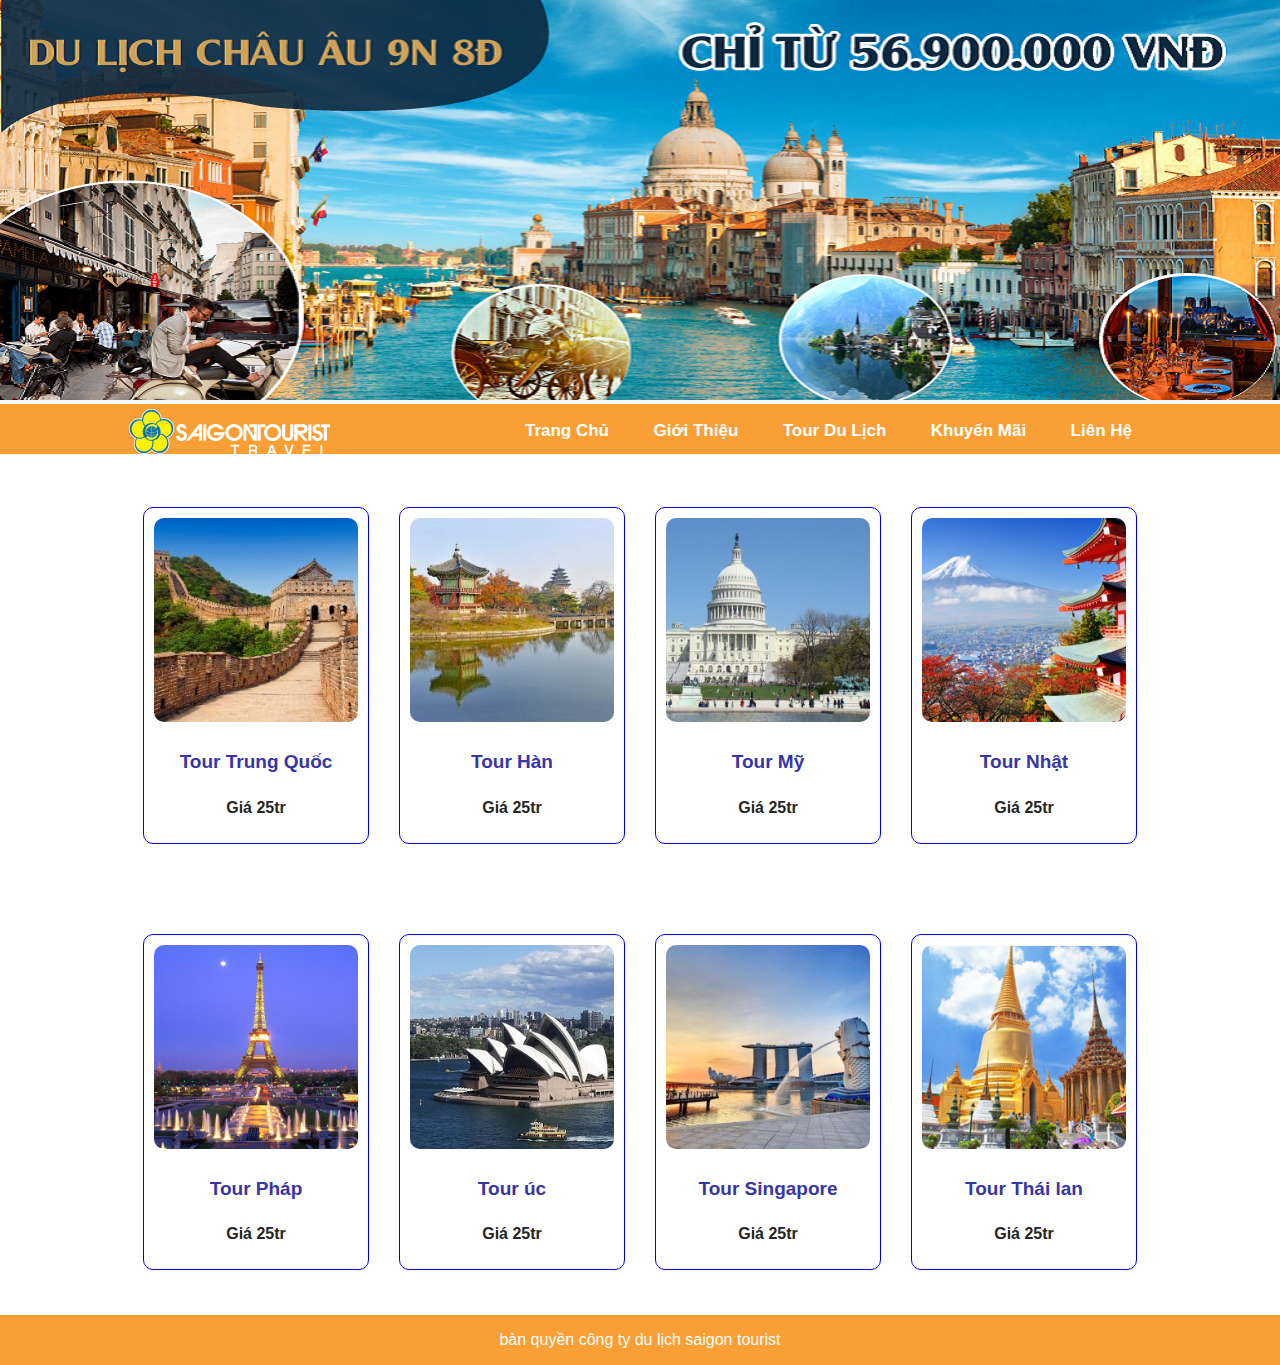
<file: index.html>
<!doctype html>
<html>
<head>
<meta charset="utf-8">
<title>Trang Chủ</title>
	<link rel="stylesheet" href="css/style.css">
	<link rel="icon" href="img/favicon.png" type="image/x-icon">
</head>

<body>
	
	<div class="banner">
		<img src="img/banner.png" alt="" class="img-100">
	</div>
<!--xong banner-->
<div class="header">
	<div class="container">
		<div class="logo"><a href="#"><img src="img/logo.png" alt=""></a></div>
		<div class="menu">
			<a href="index.html">trang chủ</a>
			<a href="#">giới thiệu</a>
			<a href="#">tour du lịch</a>
			<a href="#">khuyến mãi</a>
			<a href="lien he.html">liên hệ</a>
<!--link # mean no active link aka placeholder-->
		</div>
	</div>
</div>
<!--xong header-->
	
<main>
	<div class="container">
 	 <div class="w-25">
		<div class="vien">
			<img src="img/china.jpg" alt="" class="img-100 bo-goc">
			<h4 class="tour"> Tour Trung Quốc</h4>
			<p class="gia"> Giá 25tr</p>
		</div>
 	 </div>
	
	<div class="w-25">
		<div class="vien">
			<img src="img/hàn.jpg" alt="" class="img-100 bo-goc">
			<h4 class="tour"> Tour Hàn</h4>
			<p class="gia"> Giá 25tr</p>
		</div>
  	</div>
	
	<div class="w-25">
		<div class="vien">
			<img src="img/mỹ.jpg" alt="" class="img-100 bo-goc">
			<h4 class="tour"> Tour Mỹ</h4>
			<p class="gia"> Giá 25tr</p>
		</div>
  	</div>
	
	<div class="w-25">
		<div class="vien">
			<img src="img/nhật.jpg" alt="" class="img-100 bo-goc">
			<h4 class="tour"> Tour Nhật</h4>
			<p class="gia"> Giá 25tr</p>
		</div>
  	</div>
		
 	 <div class="w-25">
		<div class="vien">
			<img src="img/pháp.jpg" alt="" class="img-100 bo-goc">
			<h4 class="tour"> Tour Pháp</h4>
			<p class="gia"> Giá 25tr</p>
		</div>
 	 </div>
	
	<div class="w-25">
		<div class="vien">
			<img src="img/Úc.jpg" alt="" class="img-100 bo-goc">
			<h4 class="tour"> Tour úc</h4>
			<p class="gia"> Giá 25tr</p>
		</div>
  	</div>
	
	<div class="w-25">
		<div class="vien">
			<img src="img/singapore.jpg" alt="" class="img-100 bo-goc">
			<h4 class="tour"> Tour Singapore</h4>
			<p class="gia"> Giá 25tr</p>
		</div>
  	</div>
	
	<div class="w-25">
		<div class="vien">
			<img src="img/thai lan.jpg" alt="" class="img-100 bo-goc">
			<h4 class="tour"> Tour Thái lan</h4>
			<p class="gia"> Giá 25tr</p>
		</div>
  	</div>
</div>
	
</main>
<!--xong main content-->
	
<footer>
	<p> bản quyền công ty du lịch saigon tourist</p>
</footer>
	
</body>
</html>
</file>
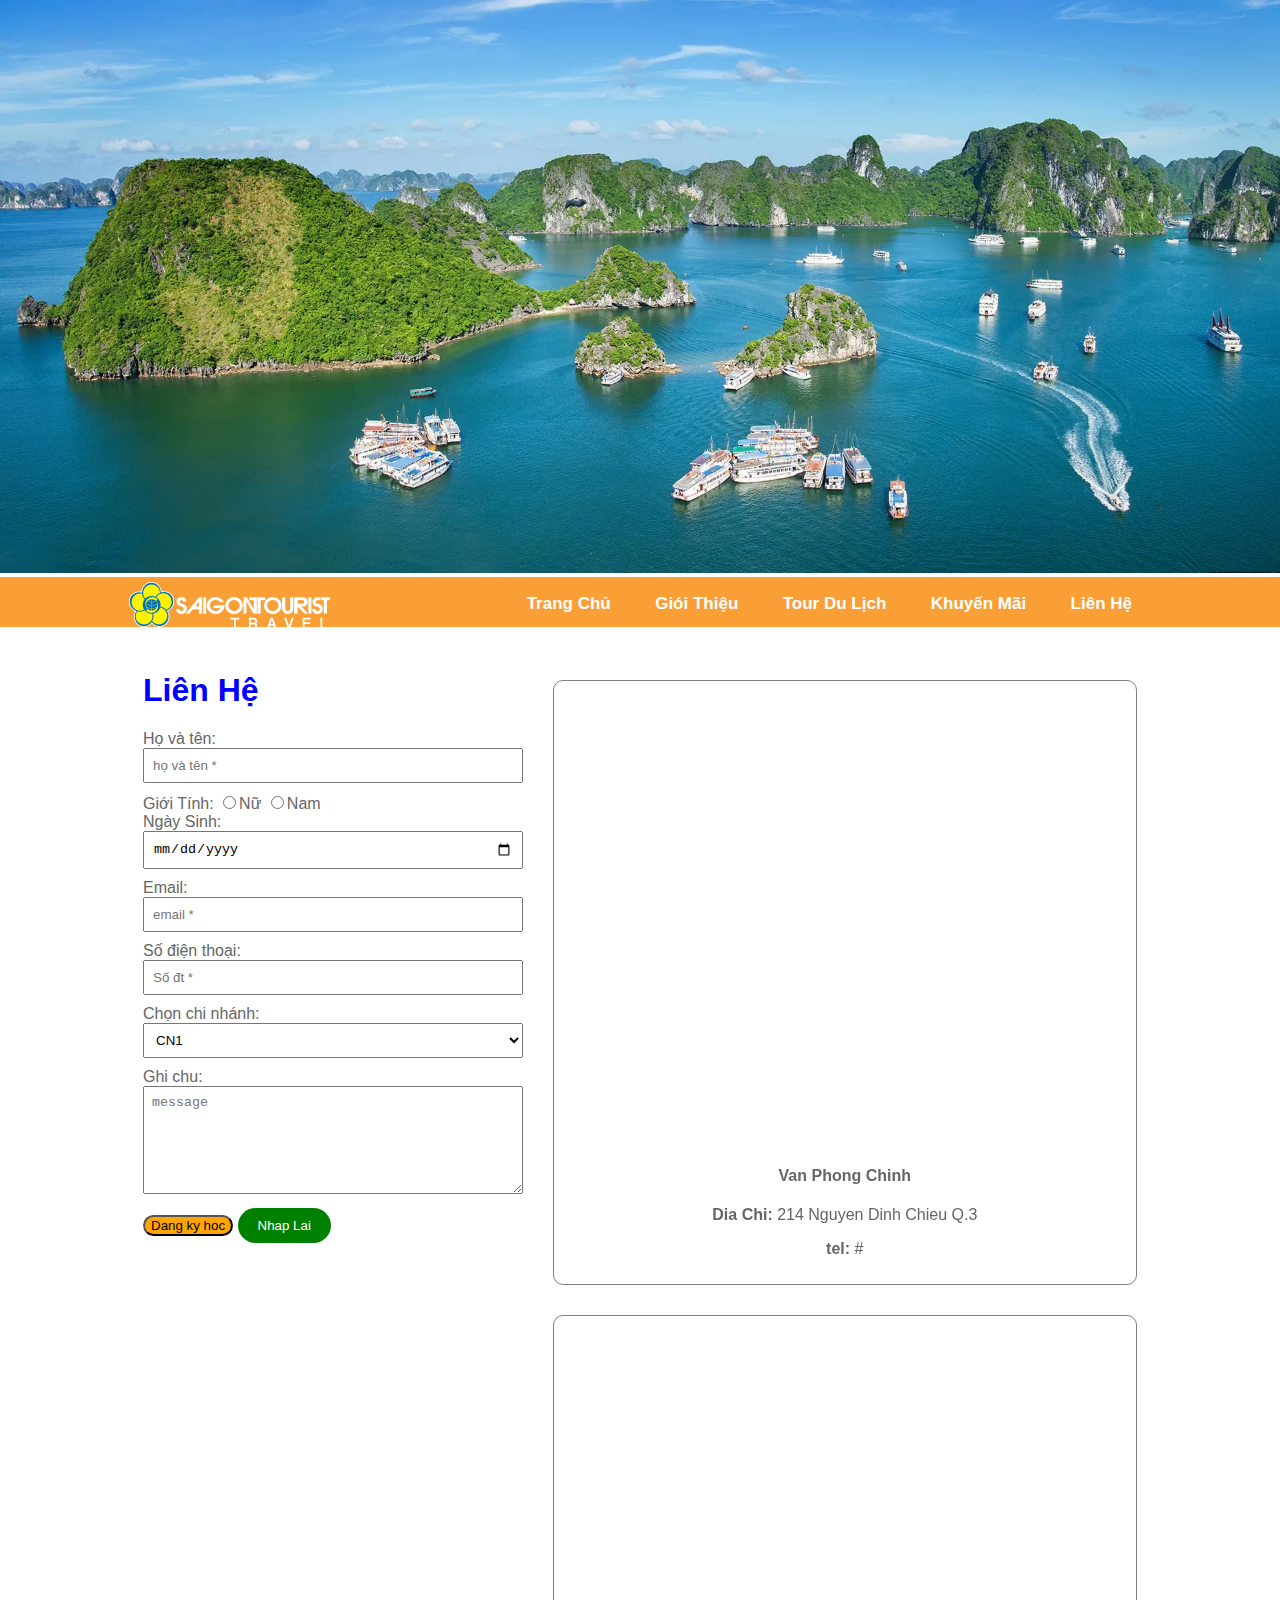
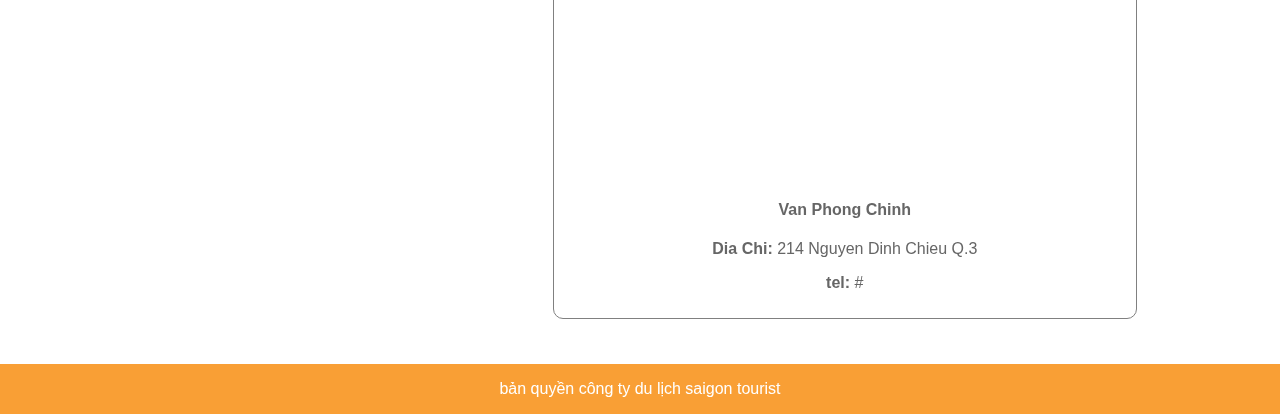
<file: lien he.html>
<!doctype html>
<html>
<head>
<meta charset="utf-8">
<title>Liên Hệ</title>
	<link rel="stylesheet" href="css/style.css">
	<link rel="icon" href="img/favicon.png" type="image/x-icon">
</head>

<body>
<div class="banner">
		<img src="img/banner-04.webp" alt="" class="img-100">
</div>

	
<div class="header">
	<div class="container">
		<div class="logo"><a href="#"><img src="img/logo.png" alt=""></a></div>
		<div class="menu">
			<a href="index.html">trang chủ</a>
			<a href="#">giói thiệu</a>
			<a href="#">tour du lịch</a>
			<a href="#">khuyến mãi</a>
			<a href="lien he.html">liên hệ</a>
<!--link # mean no active link aka placeholder-->
		</div>
	</div>
</div>
<!--xong header-->
	
<main>
	<div class="container">
		<div class="w-40">
				<h1 style="color: blue; text-transform: capitalize">Liên Hệ</h1>
			<form action="#">
				
				<label for="ten">Họ và tên: </label> 
					<input type="text" name="hoten" placeholder="họ và tên *" size="35" class="form-control"> <br>
<!--input text: text-->
				<label for="gt">Giới Tính: </label>
					<input type="radio" name="gt" value="nu"><label for="nu">Nữ</label>
					<input type="radio" name="gt" value="nam"><label for="nam">Nam</label> <br>
<!--input radio: option dots-->
				<label for="ngay sinh">Ngày Sinh: </label>
					<input type="date" name="ngay sinh" placeholder="dd/mm/yyyy *" class="form-control"> <br>
<!--input date: calender-->
				<label for="email">Email: </label>
					<input type="email" name="email" placeholder="email *" size="50" class="form-control"> <br>
<!--input mail: text@gmail.com-->
				<label for="gt">Số điện thoại: </label>
					<input type="tel" name="so dt" placeholder="Số đt *" class="form-control"> <br>
<!--input tel: telephone-->
				<label for="cn">Chọn chi nhánh: </label>
					<select name="cn" class="form-control">
					<option value="0">CN1</option>
					<option value="1">CN2</option>
					<option value="2">CN3</option>
				</select> <br>
<!--select: select option with different value-->
				<label for="ghichu">Ghi chu: </label> <br>
					<textarea name="#" id="#" cols="40" rows="6" placeholder="message" class="form-control"></textarea><br>
<!--textarea: textable area-->
				<input type="submit" value="Dang ky hoc" class="nut"> <button type="reset" class="nut-nhap">Nhap Lai</button>
<!--input submit-->
			</form>
		</div>
<!--Xong Submit form-->
		
		<div class="w-60"> 
			<div class="map">
				<iframe src="https://www.google.com/maps/embed?pb=!1m18!1m12!1m3!1d3919.424773799568!2d106.6900072!3d10.7787426!2m3!1f0!2f0!3f0!3m2!1i1024!2i768!4f13.1!3m3!1m2!1s0x31752f3a9dea4e07%3A0x8d370eb90fc8de21!2zMjE0IE5ndXnhu4VuIMSQw6xuaCBDaGnhu4N1LCBQaMaw4budbmcgNiwgUXXhuq1uIDMsIEjhu5MgQ2jDrSBNaW5o!5e0!3m2!1sen!2s!4v1741697241139!5m2!1sen!2s" width="600" height="450" style="border:0;" allowfullscreen="" loading="lazy" referrerpolicy="no-referrer-when-downgrade"></iframe>
				<h4>Van Phong Chinh</h4>
				<p><b>Dia Chi: </b> 214 Nguyen Dinh Chieu Q.3</p>
				<p><b>tel: </b>#</p>
			</div>
<!--link from share->embed a map-->
			<div class="map">
				<iframe src="https://www.google.com/maps/embed?pb=!1m18!1m12!1m3!1d3919.424773799568!2d106.6900072!3d10.7787426!2m3!1f0!2f0!3f0!3m2!1i1024!2i768!4f13.1!3m3!1m2!1s0x31752f3a9dea4e07%3A0x8d370eb90fc8de21!2zMjE0IE5ndXnhu4VuIMSQw6xuaCBDaGnhu4N1LCBQaMaw4budbmcgNiwgUXXhuq1uIDMsIEjhu5MgQ2jDrSBNaW5o!5e0!3m2!1sen!2s!4v1741697241139!5m2!1sen!2s" width="600" height="450" style="border:0;" allowfullscreen="" loading="lazy" referrerpolicy="no-referrer-when-downgrade"></iframe>
				<h4>Van Phong Chinh</h4>
				<p><b>Dia Chi: </b> 214 Nguyen Dinh Chieu Q.3</p>
				<p><b>tel: </b>#</p>
			</div>
		</div>
		
	</div>
</main>
<!--xong main content-->
	
<footer>
	<p> bản quyền công ty du lịch saigon tourist </p>
</footer>
	
</body>
</html>
</file>
<file: css/style.css>
@charset "utf-8";
/* CSS Document */
*{box-sizing: border-box}
body{font-family: Gotham, "Helvetica Neue", Helvetica, Arial, "sans-serif"; font-size: 16px; color: #666666; margin: 0}
.img-100{width:100%; height: auto}
/*img: get image to needed size in box
margin:0 to center, auto to perfect*/

/*phan header*/
.container{ width: 80%; margin: 0 auto}
/*margin: 0 auto. to center within the header*/
.header{ width:100%; height: 50px; background-color:#F99F35}
.logo{Float: left}
.menu{float: right; padding-top: 17px}
.menu a{padding: 10px 20px; text-decoration: none; font-weight: 600; font-size: 17px; text-transform: capitalize; color: white;	}
.menu a:hover{color:red}
/*menu a: give extra adjective to menu
hover: mouse action*/

/*main*/
main { width: 100%; min-height: 500px; clear: both}
/*remember to add before container to start the zone*/
.w-25 { width:25%; padding: 15px; float: left}
/*create collumn; auto go down*/
.vien { width: 100%; min-height: 200px; border: 1px solid blue; border-radius: 10px; padding: 10px;text-align: center; margin-top: 30px; margin-bottom: 30px }
/*create box for content*/
.bo-goc {border-radius: 10px}
/*border-radious: round corner, use for image*/
.tour {color:#3735A8; font-size:19px}
.gia {color:#272424; font-weight: bold }

/*form*/
.form-control {padding: 8px; margin-bottom: 10px; width: 100%}
.nut {paddi: 10px 20px;background-color: orange; border-radius: 28px; cursor: pointer}
.nut-nhap {padding: 10px 20px; background-color: green; color: white; border: green; border-radius: 28px; cursor: pointer}
.nut-nhap:hover {background-color: red }
.w-40 { width: 40%; padding: 15px; float:left}
.w-60 { width: 60%; padding: 15px; float:left}
.map { width: 100%; min-height: 200px; border: 1px solid gray; border-radius: 10px; padding: 10px;text-align: center; margin-top: 30px; margin-bottom: 30px}

footer {width:100%; height: 50px; background-color:#F99F35; clear: both; text-align: center; color: white; line-height: 50px}
</file>
